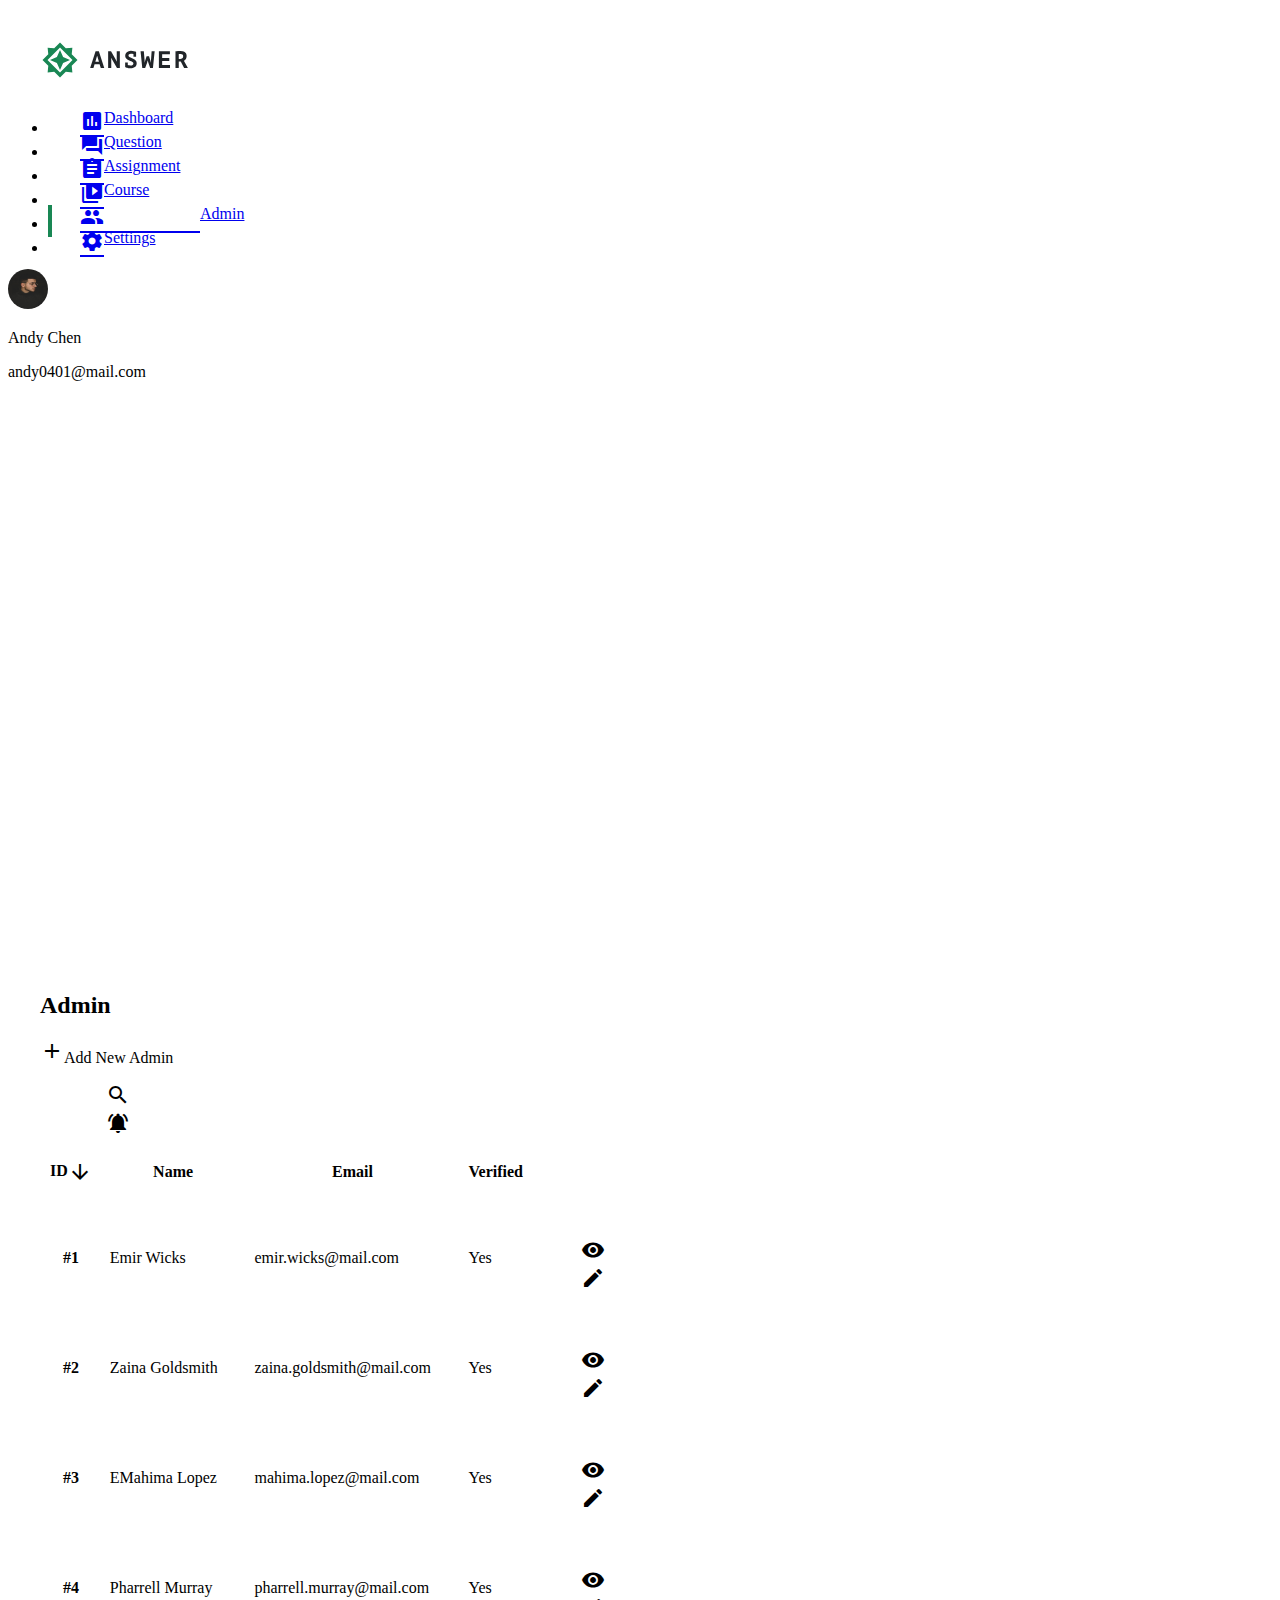
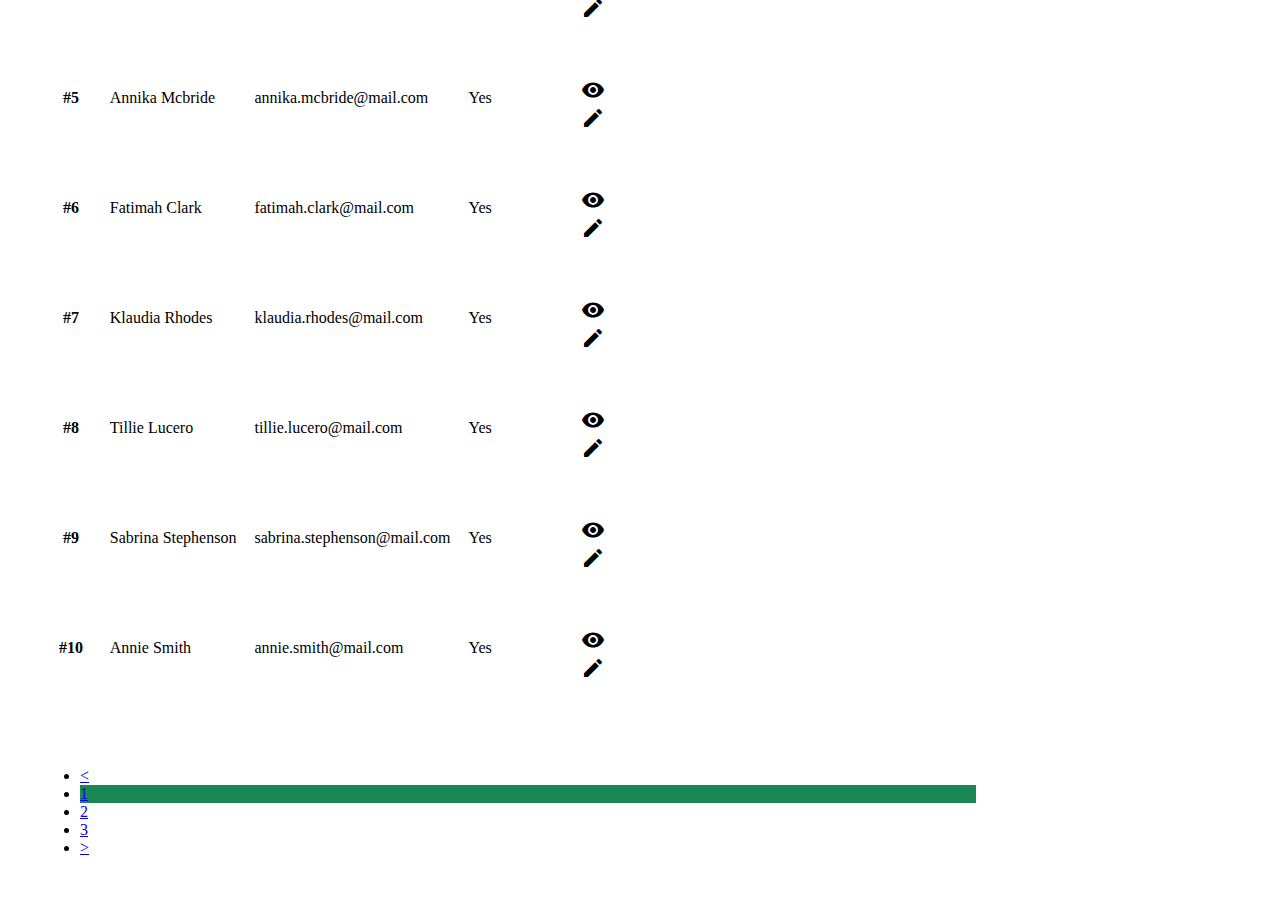
<file: index.html>
<!DOCTYPE html>
<html lang="en">

<head>
  <meta charset="UTF-8">
  <meta name="viewport" content="width=device-width, initial-scale=1.0">
  <meta http-equiv="X-UA-Compatible" content="ie=edge">
  <title>名單</title>
 
  <!-- google icon -->
  <link href="https://fonts.googleapis.com/icon?family=Material+Icons"
      rel="stylesheet">
  <!-- font awesome -->
  <link rel="stylesheet" href="https://cdnjs.cloudflare.com/ajax/libs/font-awesome/5.15.3/css/all.min.css" referrerpolicy="no-referrer" />
  <!-- Bootstrap CSS -->
  <link href="https://cdn.jsdelivr.net/npm/bootstrap@5.0.0/dist/css/bootstrap.min.css" rel="stylesheet" integrity="sha384-wEmeIV1mKuiNpC+IOBjI7aAzPcEZeedi5yW5f2yOq55WWLwNGmvvx4Um1vskeMj0" crossorigin="anonymous">
  <!--Google font-->
  
  <!-- 自己的CSS -->
  <link rel="stylesheet" href="./assets/style/all.css">
</head>

<body >
  <div class="d-flex">
  <div class="mynav bg-light d-flex flex-column justify-content-between ">
    <div> 
      <!--標題--> 
    <h1 class="logo mb-4"><a href="#">
      <img src="./assets/images/logo-ANSWER.svg" alt="ANSWER logo">
      </a>
    </h1>
     <!--選項--> 
    <ul class="nav flex-column" >
        <li class="nav-item mb-4 ">
          <a class="nav-link link-dark fw-bold d-flex justify-start items-center " aria-current="page" href="#"> 
              <span class="material-icons pe-3">
                assessment</span> Dashboard
              </a>
        </li>
        <li class="nav-item mb-4">
          <a class="nav-link link-dark fw-bold d-flex justify-start items-center" href="#"><span class="material-icons pe-3">
              forum
            </span>Question</a>
        </li>
        <li class="nav-item mb-4">
          <a class="nav-link link-dark  fw-bold d-flex justify-start items-center" href="#">
            <span class="material-icons pe-3"> assignment </span>
            Assignment
          </a>
        </li>
        <li class="nav-item mb-4">
          <a class="nav-link link-dark fw-bold d-flex justify-start items-center" href="#"><span class="material-icons pe-3">
              video_library
              </span>Course</a>
        
        </li>
        <li class="nav-item mb-4">
          <a class="nav-link link-success active fw-bold d-flex justify-start items-center" href="#"><span class="material-icons pe-3">
              people_alt
              </span> Admin</a>
        </li>
        <li class="nav-item mb-4">
          <a class="nav-link link-dark fw-bold d-flex justify-start items-center" href="#"><span class="material-icons pe-3">
              settings
              </span>Settings</a>
        </li>
      </ul>
      </div> 
      <!--使用者-->      
      <div class="d-flex ms-4 me-3 mb-4">
        <img
          src="./assets/images/andychen.jpeg"
          alt="andychen"
          class="s-img me-3"
        />
        <div>
          <p class="fz-4 fw-bold mb-0">Andy Chen</p>
          <p class="fz-2 mb-0">andy0401@mail.com</p>
        </div>
      </div>
</div>
  
<main class="content d-flex flex-column "> 
   <div class="d-flex justify-content-between align-items-center mb-3">
      <div class="d-flex align-items-center">
         <h2 class="me-5 fw-bold">Admin</h2>
        <a class="d-flex align-item-center text-dark plusadmin fw-bold"><span class="material-icons text-success pe-3">    
        add
        </span>Add New Admin</a>
      </div>
      <ul class="admin-title-func d-flex">
          <li><span class="material-icons">
            search
            </span></li>
          <li>
              <span class="material-icons">
                  notifications_active
              </span></li>
      </ul>
  </div>
 
  <table class="table table-hover mb-16">
    <thead>
      <tr>
        <th scope="col fw-bold pb-0 ">ID<span class="material-icons fz-2 text-success icondown">
          arrow_downward</th>
        <th scope="col fw-bold pb-0">Name</th>
        <th scope="col fw-bold pb-0">Email</th>
        <th scope="col fw-bold pb-0">Verified</th>
        <th></th>
      </tr>
    </thead>
    <tbody>
      <tr>
        <th scope="row">#1</th>
        <td>Emir Wicks</td>
        <td>emir.wicks@mail.com</td>
        <td>Yes</td>
        <td>
          <ul class="d-flex justify-content-end view-edit ">
            <li></span><span class="material-icons pe-3 ps-0 ">
              visibility
              </span> </li>
               <li><span class="material-icons ps-0 ">
                edit
                </span>
                </li>
              </ul> </td> 
      </tr>
      <tr >
        <th scope="row">#2</th>
        <td>Zaina Goldsmith</td>
        <td>zaina.goldsmith@mail.com</td>
        <td>Yes</td>
        <td>
          <ul class="d-flex justify-content-end view-edit ">
            <li></span><span class="material-icons pe-3 ps-0">
              visibility
              </span> </li>
               <li><span class="material-icons ps-0">
                edit
                </span>
                </li>
              </ul> </td>
      </tr>
      <tr>
        <th scope="row">#3</th>
        <td>EMahima Lopez</td>
        <td>mahima.lopez@mail.com</td>
        <td>Yes</td>
        <td>
          <ul class="d-flex justify-content-end view-edit ">
          <li></span><span class="material-icons pe-3 ps-0">
            visibility
            </span> </li>
             <li><span class="material-icons ps-0">
              edit
              </span>
              </li>
            </ul> 
          </td>   
      </tr>
      <tr>
        <th scope="row">#4</th>
        <td>Pharrell Murray</td>
        <td>pharrell.murray@mail.com</td>
        <td>Yes</td>
        <td>
          <ul class="d-flex justify-content-end view-edit ">
            <li></span><span class="material-icons pe-3 ps-0">
              visibility
              </span> </li>
               <li><span class="material-icons ps-0">
                edit
                </span>
                </li>
              </ul> </td>
      </tr>
      <tr>
        <th scope="row">#5</th>
        <td>Annika Mcbride</td>
        <td>annika.mcbride@mail.com</td>
        <td>Yes</td>
        <td> <ul class="d-flex justify-content-end view-edit ">
          <li></span><span class="material-icons pe-3 ps-0">
            visibility
            </span> </li>
             <li><span class="material-icons ps-0">
              edit
              </span>
              </li>
            </ul> </td>
      </tr>
      <tr>
        <th scope="row">#6</th>
        <td>Fatimah Clark</td>
        <td>fatimah.clark@mail.com</td>
        <td>Yes</td>
        <td> <ul class="d-flex justify-content-end view-edit ">
          <li></span><span class="material-icons pe-3 ps-0">
            visibility
            </span> </li>
             <li><span class="material-icons ps-0">
              edit
              </span>
              </li>
            </ul> </td>
      </tr>
      <tr>
        <th scope="row">#7</th>
        <td>Klaudia Rhodes</td>
        <td>klaudia.rhodes@mail.com</td>
        <td>Yes</td>
        <td> <ul class="d-flex justify-content-end view-edit ">
          <li></span><span class="material-icons pe-3 ps-0">
            visibility
            </span> </li>
             <li><span class="material-icons ps-0">
              edit
              </span>
              </li>
            </ul> </td>
      </tr>
      <tr>
        <th scope="row">#8</th>
        <td>Tillie Lucero</td>
        <td>tillie.lucero@mail.com</td>
        <td>Yes</td>
        <td> <ul class="d-flex justify-content-end view-edit ">
          <li></span><span class="material-icons pe-3 ps-0">
            visibility
            </span> </li>
             <li><span class="material-icons ps-0">
              edit
              </span>
              </li>
            </ul> </td>
      </tr>
      <tr>
        <th scope="row">#9</th>
        <td>Sabrina Stephenson</td>
        <td>sabrina.stephenson@mail.com</td>
        <td>Yes</td>
        <td> <ul class="d-flex justify-content-end view-edit ">
          <li></span><span class="material-icons pe-3 ps-0">
            visibility
            </span> </li>
             <li><span class="material-icons ps-0">
              edit
              </span>
              </li>
            </ul> </td>
      </tr>
      <tr>
        <th scope="row">#10</th>
        <td>Annie Smith</td>
        <td>annie.smith@mail.com</td>
        <td>Yes</td>
        <td> <ul class="d-flex justify-content-end view-edit ">
          <li></span><span class="material-icons pe-3 ps-0">
            visibility
            </span> </li>
             <li><span class="material-icons ps-0">
              edit
              </span>
              </li>
            </ul> </td>
      </tr>
    </tbody>
  </table>

  <nav aria-label="Page navigation example">
    <ul class="pagination justify-content-end">
        <li class="page-item ">
            <a class="page-link border-success text-success " href="#"  aria-disabled="true"> < </a>
        </li>
        <li class="page-item bg-success active page-1"><a class="page-link border-success text-white " href="#">1</a></li>
        <li class="page-item "><a class="page-link border-success text-dark " href="#">2</a></li>
        <li class="page-item "><a class="page-link border-success text-dark " href="#">3</a></li>
        <li class="page-item ">
            <a class="page-link border-success text-success text-success " href="#"> > </a>
         </li>
    </ul>
</nav>


</main>
</div>
</body>

</html>
</file>
<file: assets/style/all.css>
.mynav {
  min-width: 296px;
  min-height: 100vh; }

.logo {
  padding-left: 2rem;
  padding-right: 113px;
  margin-top: 2.5rem; }

.nav-link {
  padding-left: 2rem;
  position: relative;
  display: -webkit-box;
  display: -ms-flexbox;
  display: flex; }

.nav-link.active::before {
  content: "";
  position: absolute;
  left: 0;
  width: 4px;
  height: 32px;
  border-left: 4px solid #198754; }

.s-img {
  width: 40px;
  height: 40px;
  border-radius: 50px; }

.content {
  padding: 2rem;
  width: 936px; }

.plusadmin {
  -webkit-text-decoration-line: none;
          text-decoration-line: none; }

.admin-title-func {
  list-style: none;
  margin-bottom: 0; }
  .admin-title-func li {
    padding-left: 26px; }
    .admin-title-func li span {
      padding-right: 0; }

.icondown {
  vertical-align: middle; }

.view-edit {
  list-style: none;
  margin-bottom: 0; }

.mb-16 {
  margin-bottom: 64px; }

.table > :not(caption) > * > * {
  padding: 19px 8px 17px 8px; }

.page-1 {
  background-color: #198754; }

/*# sourceMappingURL=all.css.map */
</file>
